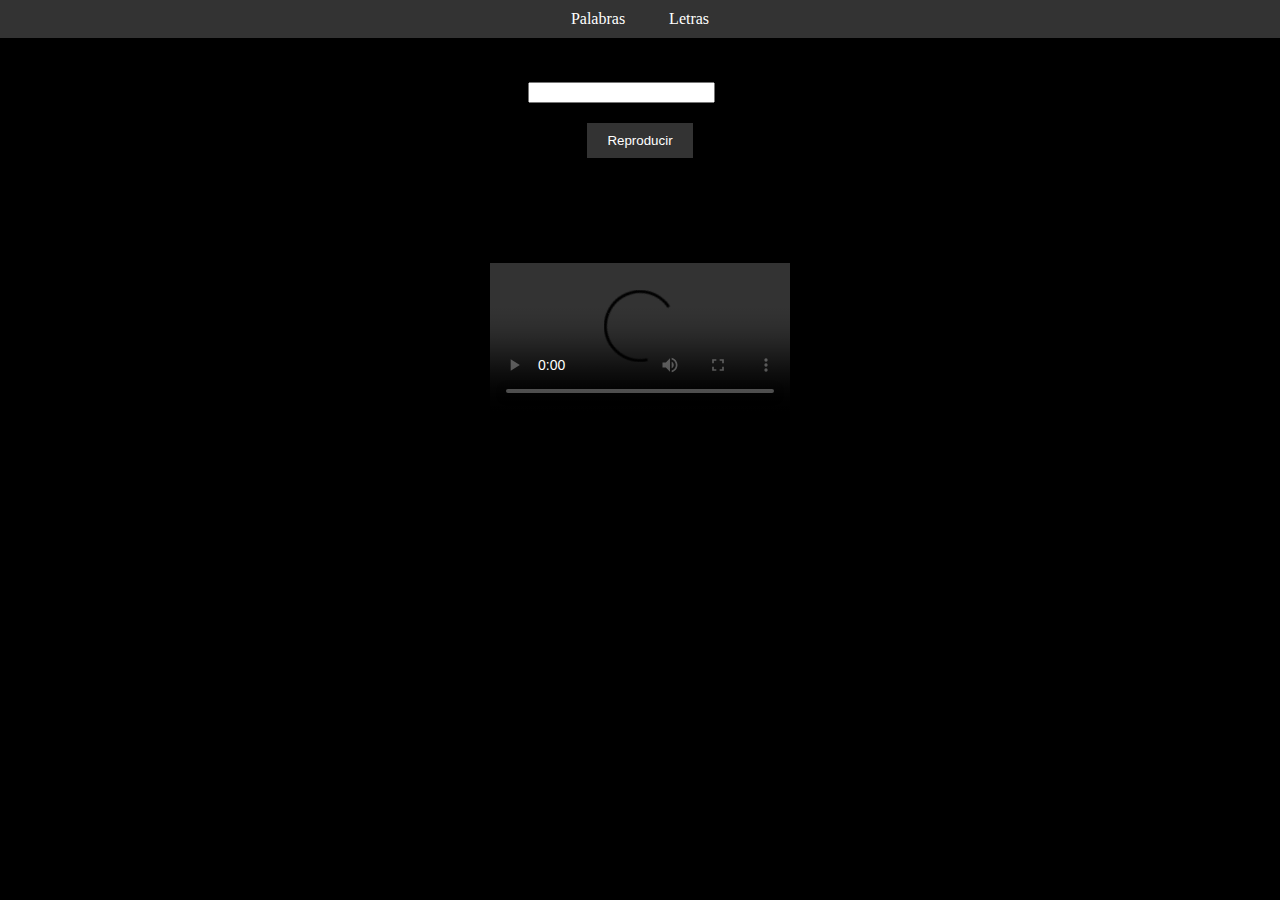
<file: index.html>
<!DOCTYPE html>
<html lang="en">
<head>
    <meta charset="UTF-8">
    <meta name="viewport" content="width=device-width, initial-scale=1.0">
    <title>video_als</title>
    <link rel="stylesheet" href="mainStil.css"> <!-- Enlaza el archivo CSS externo -->
    <script src="main.js"></script>
</head>
<body>
    <!-- Barra de menú -->
    <header>
        <nav>
            <a href="palatras.html">Palabras</a>
            <a href="letras.html">Letras</a>
        </nav>
    </header>

    <!-- Contenido principal -->
    <div class="formulario">
        <form action="">
            <label for="txt">Frase</label>
            <input type="text" id="txt">
            <button type="button" id="playButton" onclick="rep()">Reproducir</button>
        </form>
    </div>
    <p id="eti">Palabra</p>
    <div class="vip">
        <div class="video-container">
            <video id="reproductor" controls>
                <source src="" type="video/mp4">
                Tu navegador no soporta el elemento de video.
            </video>
        </div>
    </div>
</body>
</html>
</file>
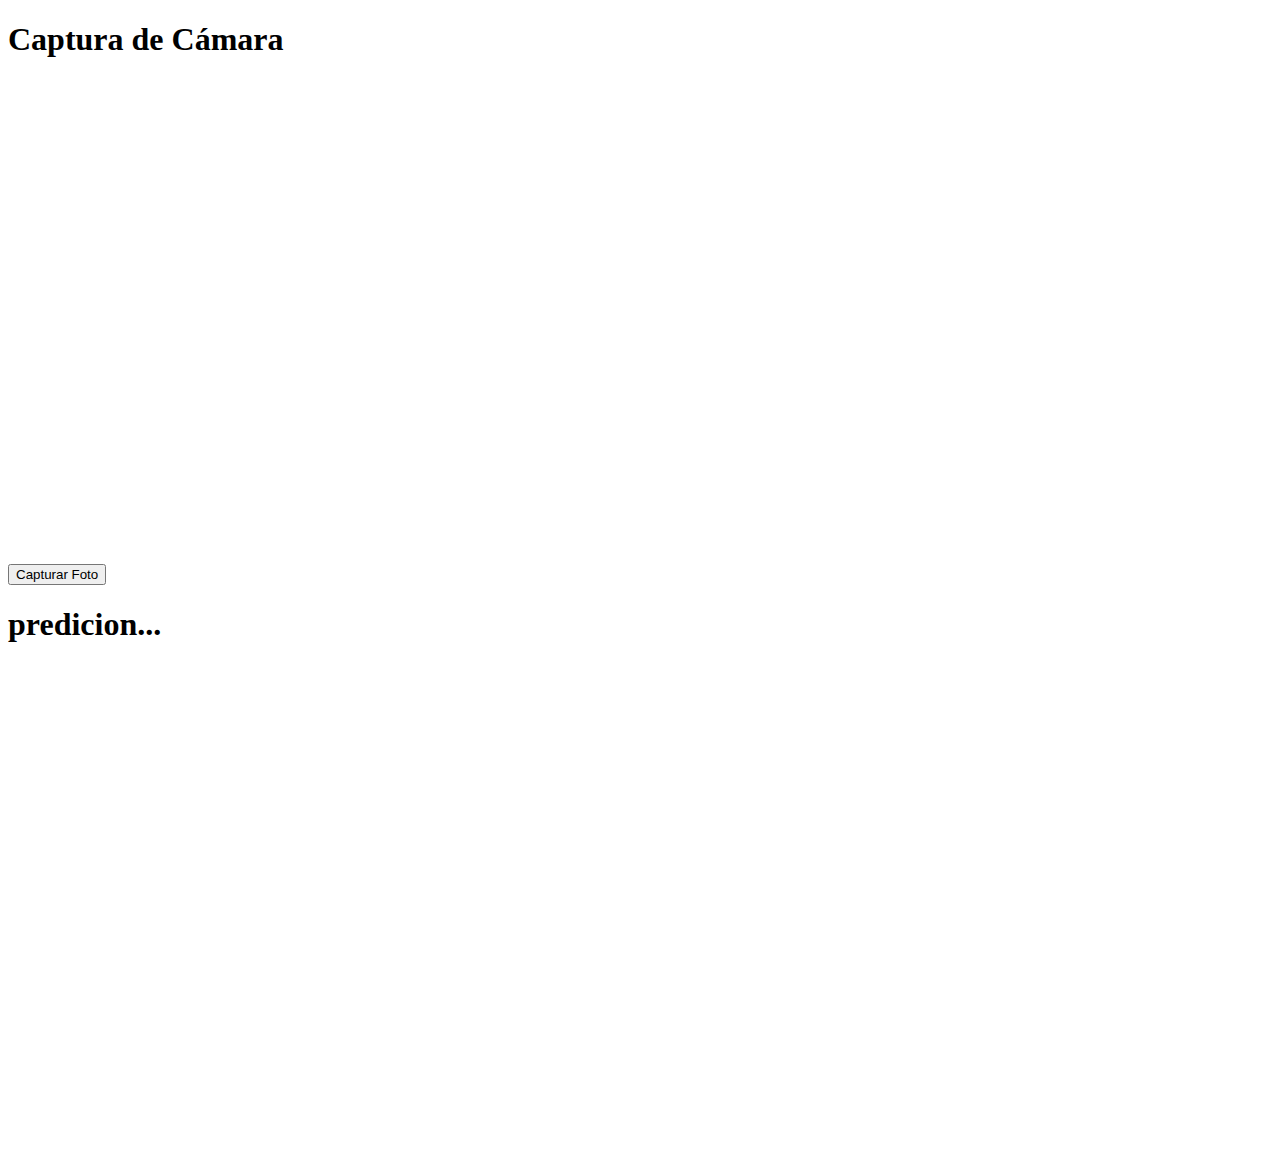
<file: camara.html>
<!DOCTYPE html>
<html lang="es">
<head>
    <meta charset="UTF-8">
    <title>Captura de Cámara</title>
</head>
<body>
    <h1>Captura de Cámara</h1>
    <video id="video" width="640" height="480" autoplay></video><br>
    <button id="captureButton">Capturar Foto</button>
    <h1 id="eti">predicion...</h1>
    <canvas id="canvas" width="640" height="480"></canvas>
    <script src="camara.js"></script>
    <script src="https://cdn.roboflow.com/0.2.26/roboflow.js"></script>
</body>
</html>
</file>
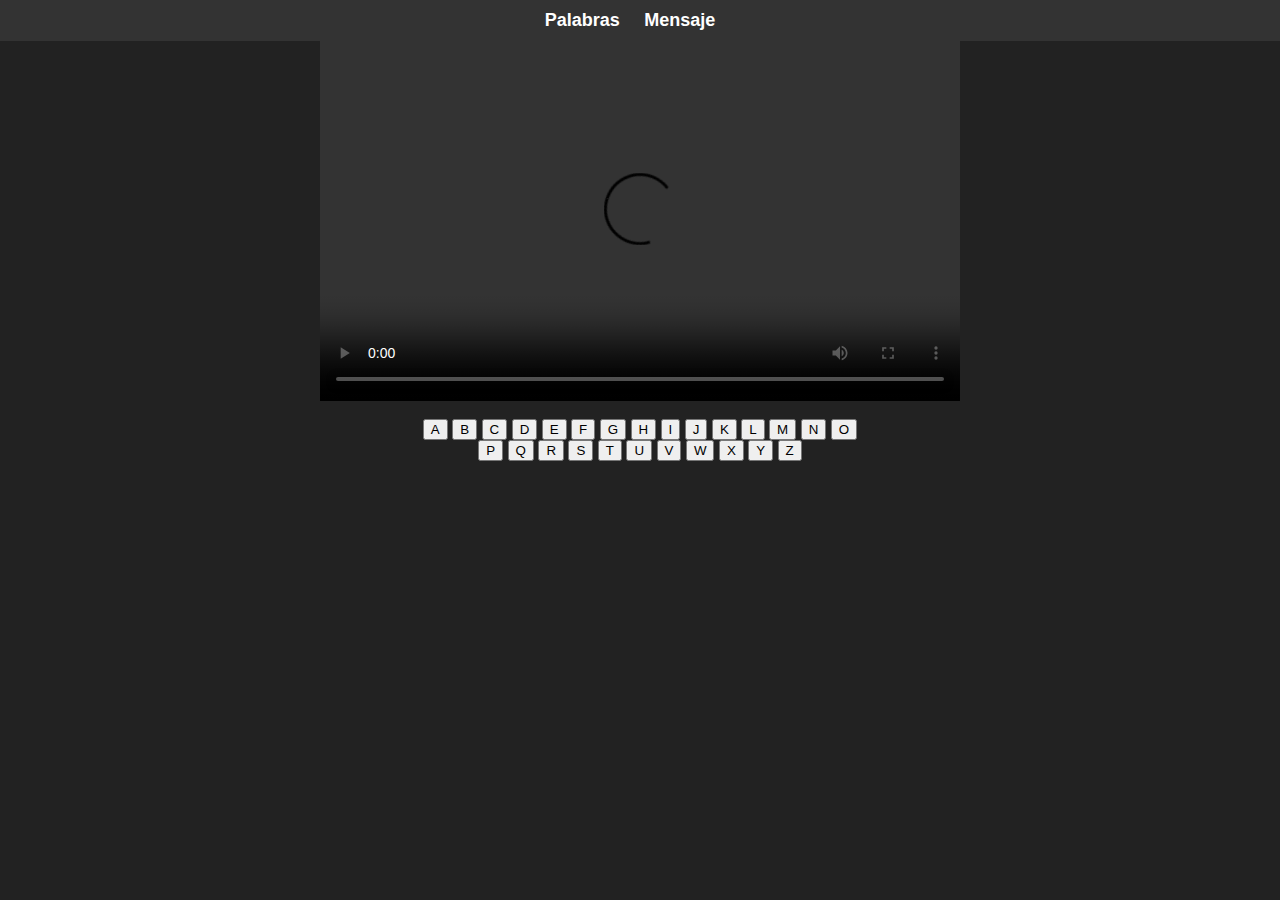
<file: letras.html>
<!DOCTYPE html>
<html lang="en">
<head>
    <meta charset="UTF-8">
    <meta name="viewport" content="width=device-width, initial-scale=1.0">
    <title>Reproductor de Video</title>
    <style>
        body {
            font-family: Arial, sans-serif;
            background-color: #222;
            text-align: center;
            margin: 0;
            padding: 0;
        }

        nav {
            background-color: #333;
            color: white;
            padding: 10px 0;
            text-align: center;
        }

        ul {
            list-style-type: none;
            margin: 0;
            padding: 0;
        }

        li {
            display: inline;
            margin-right: 20px;
        }

        a {
            text-decoration: none;
            color: white;
            font-weight: bold;
            font-size: 18px;
        }

        video {
            width: 640px; /* Ancho fijo del video */
            height: 360px; /* Alto fijo del video */
            display: block;
            margin: 0 auto; /* Centrar horizontalmente */
        }

        select {
            display: block;
            margin: 20px auto;
            padding: 10px;
            font-size: 16px;
        }
    </style>
</head>
<body>
    <!-- Barra de menú -->
    <nav>
        <ul>
            <li><a href="palatras.html">Palabras</a></li>
            <li><a href="index.html">Mensaje</a></li>
        </ul>
    </nav>
    
    <video id="reproductor" controls>
        <source src="" type="video/mp4" hidden="250">
        Tu navegador no soporta el elemento de video.
    </video>
    <br>
    
    <!-- Botones para cada letra del alfabeto inglés -->
    <div>
        <button onclick="pal('A')">A</button>
        <button onclick="pal('B')">B</button>
        <button onclick="pal('C')">C</button>
        <button onclick="pal('D')">D</button>
        <button onclick="pal('E')">E</button>
        <button onclick="pal('F')">F</button>
        <button onclick="pal('G')">G</button>
        <button onclick="pal('H')">H</button>
        <button onclick="pal('I')">I</button>
        <button onclick="pal('J')">J</button>
        <button onclick="pal('K')">K</button>
        <button onclick="pal('L')">L</button>
        <button onclick="pal('M')">M</button>
        <button onclick="pal('N')">N</button>
        <button onclick="pal('O')">O</button>
        <br>
        <button onclick="pal('P')">P</button>
        <button onclick="pal('Q')">Q</button>
        <button onclick="pal('R')">R</button>
        <button onclick="pal('S')">S</button>
        <button onclick="pal('T')">T</button>
        <button onclick="pal('U')">U</button>
        <button onclick="pal('V')">V</button>
        <button onclick="pal('W')">W</button>
        <button onclick="pal('X')">X</button>
        <button onclick="pal('Y')">Y</button>
        <button onclick="pal('Z')">Z</button>
    </div>
    <script>
        const letr = new Map([
            ["A", "videos/LtA.mp4"],
            ["B", "videos/LtB.mp4"],
            ["C", "videos/LtC.mp4"],
            ["D", "videos/LtD.mp4"],
            ["E", "videos/LtE.mp4"],
            ["F", "videos/LtF.mp4"],
            ["G", "videos/LtG.mp4"],
            ["H", "videos/LtH.mp4"],
            ["I", "videos/LtI.mp4"],
            ["J", "videos/LtJ.mp4"],
            ["K", "videos/LtK.mp4"],
            ["L", "videos/LtL.mp4"],
            ["M", "videos/LtM.mp4"],
            ["N", "videos/LtN.mp4"],
            ["O", "videos/LtO.mp4"],
            ["P", "videos/LtP.mp4"],
            ["Q", "videos/LtQ.mp4"],
            ["R", "videos/LtR.mp4"],
            ["S", "videos/LtS.mp4"],
            ["T", "videos/LtT.mp4"],
            ["U", "videos/LtU.mp4"],
            ["V", "videos/LtV.mp4"],
            ["W", "videos/LtW.mp4"],
            ["X", "videos/LtX.mp4"],
            ["Y", "videos/LtY.mp4"],
            ["Z", "videos/LtZ.mp4"]
        ]);

        var rep = document.getElementById("reproductor");

        function pal(letra) {
            rep.src = letr.get(letra);
        }
    </script>
</body>
</html>
</file>
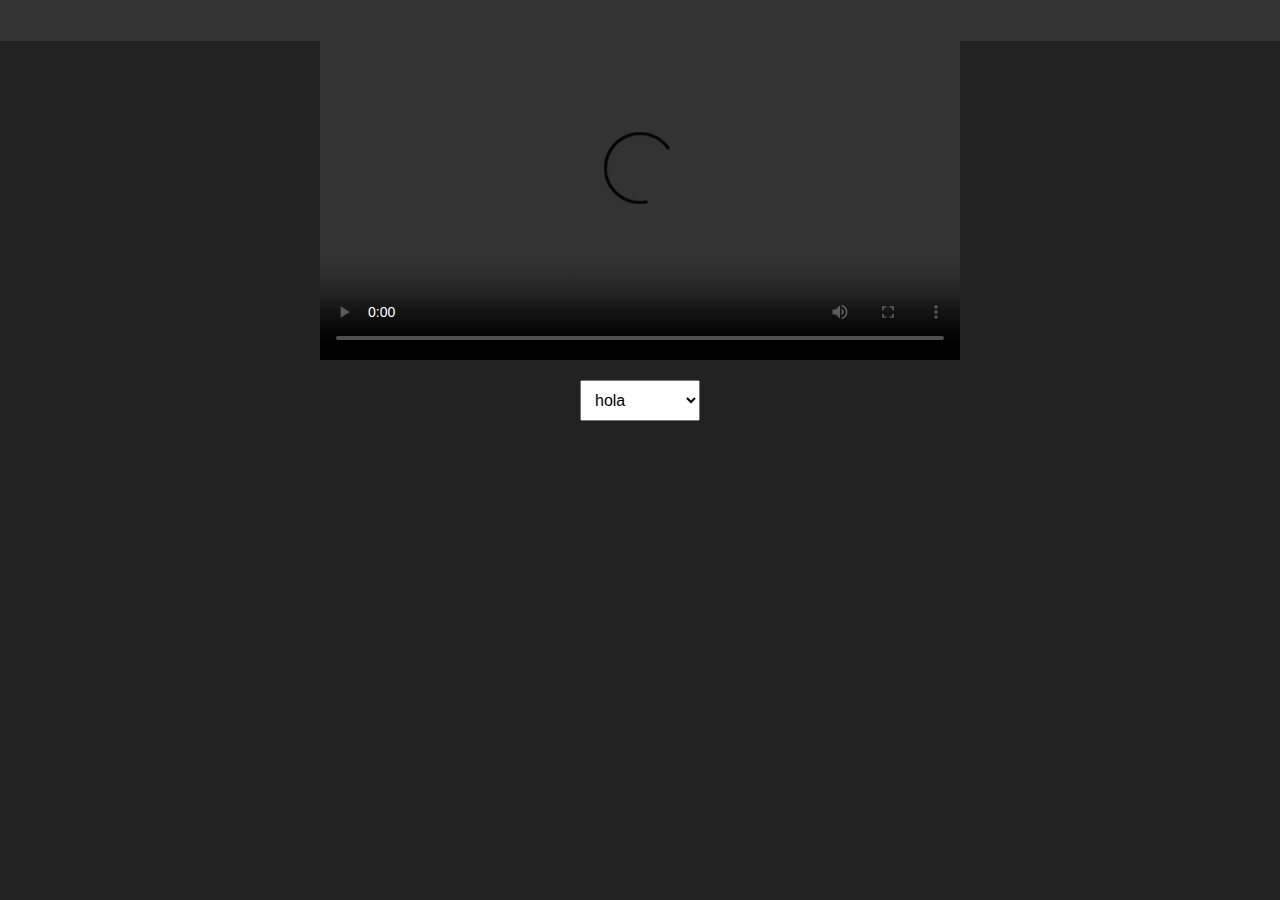
<file: palatras.html>
<!DOCTYPE html>
<html lang="en">
<head>
    <meta charset="UTF-8">
    <meta name="viewport" content="width=device-width, initial-scale=1.0">
    <title>Reproductor de Video</title>
    <link rel="stylesheet" href="palabrasStilo.css"> <!-- Enlaza el archivo CSS externo -->
    <script src="palabras.js"></script>
</head>
<body>
    <nav>
        <ul>
            <li><a href="index.html">Mensaje</a></li>
            <li><a href="letras.html">Letras</a></li>
        </ul>
    </nav>
    
    <video id="reproductor" controls>
        <source src="" type="video/mp4">
        Tu navegador no soporta el elemento de video.
    </video>
    <select id="palabras">
        <!-- Aquí puedes agregar las opciones del select desde tu archivo palabras.js -->
    </select>
</body>
</html>
</file>
<file: mainStil.css>
/* Estilos para el encabezado y la barra de menú */
header {
    background-color: #333;
    color: white;
    padding: 10px 0;
    text-align: center;
    position: fixed; /* Hacer que el encabezado sea fijo */
    top: 0; /* Anclarlo en la parte superior */
    left: 0;
    right: 0;
}

header nav {
    margin: 0;
}

header a {
    text-decoration: none;
    color: white;
    margin: 0 20px;
}

/* Estilos para el contenido principal */
.formulario {
    display: grid;
    place-items: center;
    margin-top: 5%;
}

#txt {
    width: 80%;
}

#playButton {
    background-color: #333;
    color: white;
    border: none;
    padding: 10px 20px;
    cursor: pointer;
    display: block;
    margin: 20px auto;
}

.vip {
    display: flex;
    justify-content: center;
    align-items: center;
    margin-top: 4%;
}

.video-container {
    max-width: 90;
    max-height: 90vh;
}

body {
    background-color: black;
    margin: 0;
}

video {
    width: 100%;
    height: auto;
}
</file>
<file: palabrasStilo.css>
body {
    font-family: Arial, sans-serif;
    background-color: #222;
    text-align: center;
    margin: 0;
    padding: 0;
}

video {
    width: 640px;
    height: 360px;
    display: block;
    margin: 0 auto;
}

select {
    display: block;
    margin: 20px auto;
    padding: 10px;
    font-size: 16px;
}

/* Estilos para la barra de menú fija */
nav {
    background-color: #333;
    padding: 10px 0;
    text-align: center;
    position: fixed; /* Hace que la barra de menú sea fija */
    top: 0; /* Ancla la barra de menú en la parte superior */
    left: 0;
    right: 0;
}

ul {
    list-style-type: none;
    margin: 0;
    padding: 0;
}

li {
    display: inline;
    margin-right: 20px;
}

a {
    text-decoration: none;
    color: white;
    font-weight: bold;
    font-size: 18px;
}
</file>
